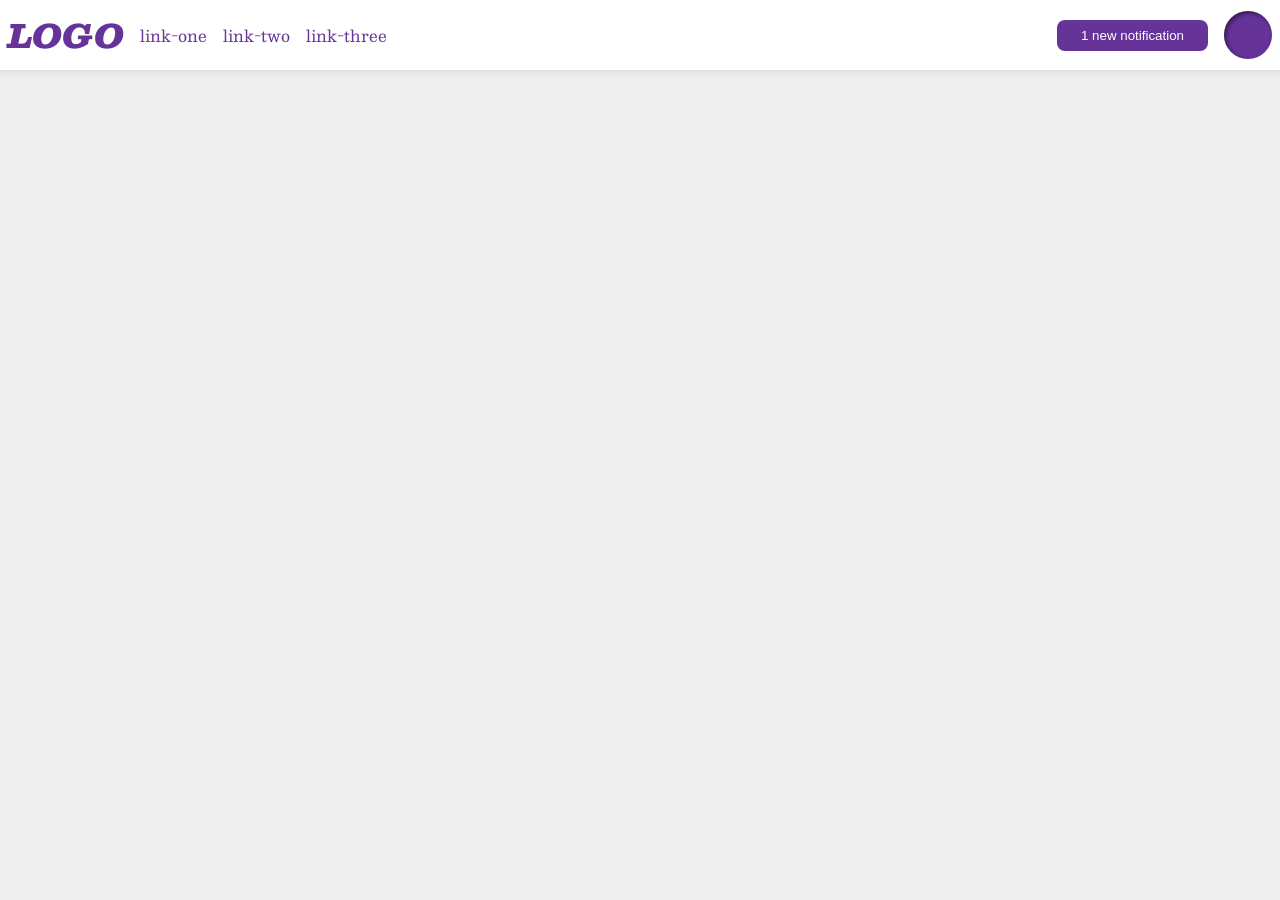
<file: foundations/flex/03-flex-header-2/index.html>
<!DOCTYPE html>
<html lang="en">
  <head>
    <meta charset="UTF-8">
    <meta http-equiv="X-UA-Compatible" content="IE=edge">
    <meta name="viewport" content="width=device-width, initial-scale=1.0">
    <title>Flex Header 2</title>
    <link rel="stylesheet" href="style.css">
  </head>
  <body>
    <div class="header">
      <div class="left">
        <div class="logo">
          LOGO
        </div>
        <ul class="links">
          <li><a href="https://google.com">link-one</a></li>
          <li><a href="https://google.com">link-two</a></li>
          <li><a href="https://google.com">link-three</a></li>
        </ul>
      </div>
      <div class="right">
        <button class="notifications">
          1 new notification
        </button>
        <div class="profile-image"></div>
      </div>
    </div>
  </body>
</html>
</file>
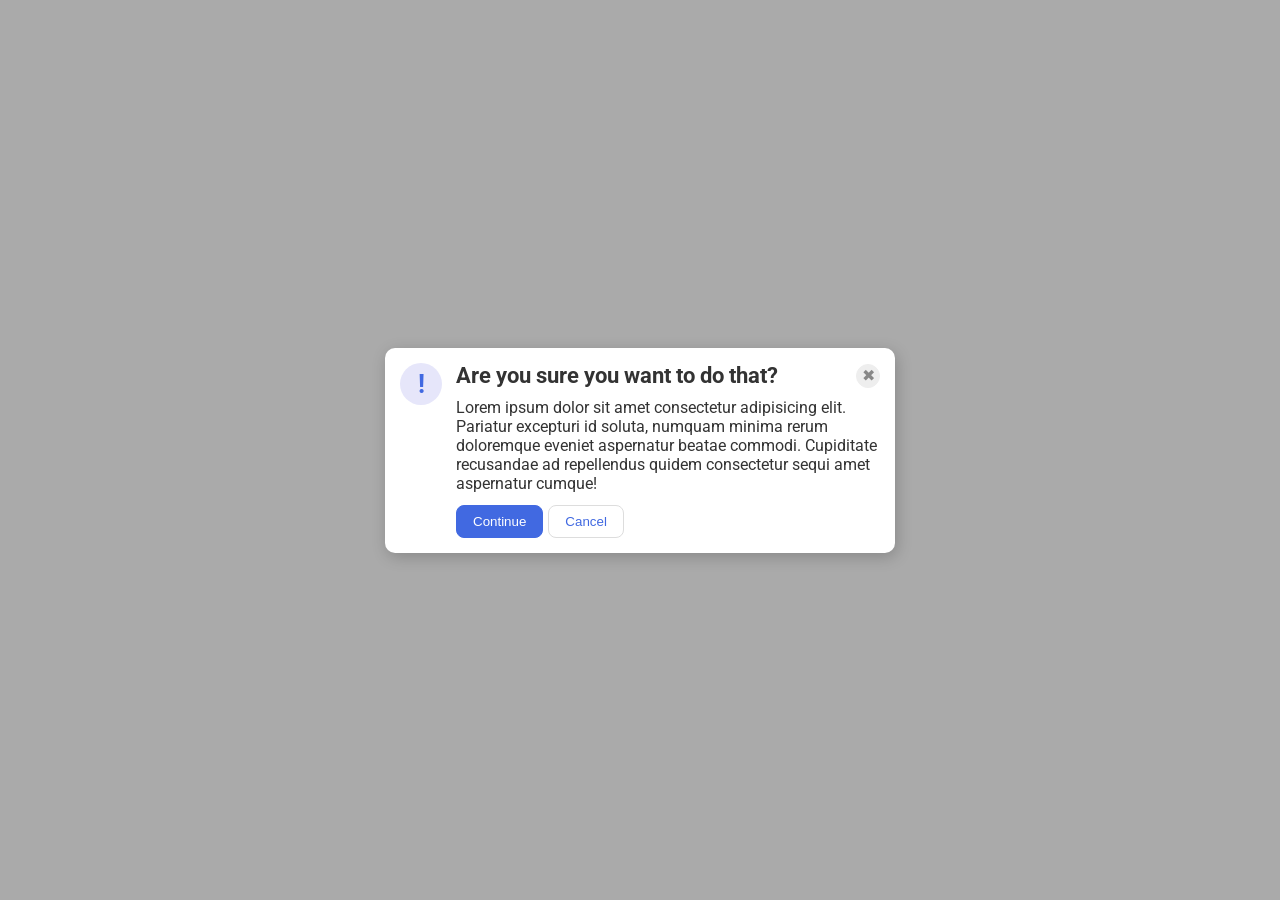
<file: foundations/flex/05-flex-modal/index.html>
<!DOCTYPE html>
<html lang="en">
  <head>
    <meta charset="UTF-8">
    <meta http-equiv="X-UA-Compatible" content="IE=edge">
    <meta name="viewport" content="width=device-width, initial-scale=1.0">
    <link rel="stylesheet" href="style.css">
    <title>Modal</title>
  </head>
  <body>
    <div class="modal">
      <div class="box">
        <div class="icon">!</div>
      </div>
      <div class="right">
        <div class="top">
          <div class="header">Are you sure you want to do that?</div>
          <button class="close-button">✖</button>
        </div>
        <div class="text">Lorem ipsum dolor sit amet consectetur adipisicing elit. Pariatur excepturi id soluta, numquam minima rerum doloremque eveniet aspernatur beatae commodi. Cupiditate recusandae ad repellendus quidem consectetur sequi amet aspernatur cumque!</div>
        <div class="botones">
          <button class="continue">Continue</button>
          <button class="cancel">Cancel</button>
        </div>
      </div>
      
    </div>
  </body>
</html>
</file>
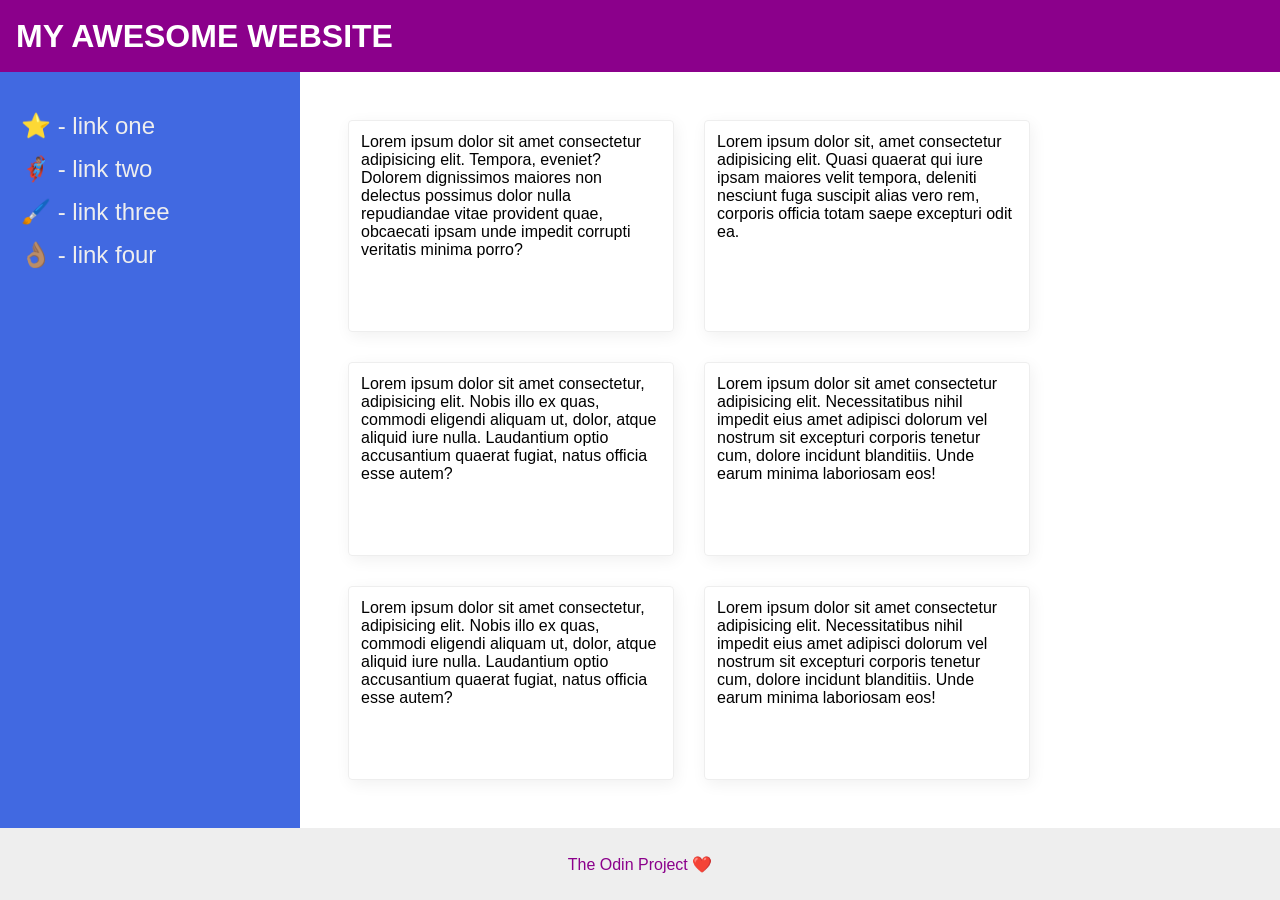
<file: foundations/flex/07-flex-layout-2/index.html>
<!DOCTYPE html>
<html lang="en">
  <head>
    <meta charset="UTF-8">
    <meta http-equiv="X-UA-Compatible" content="IE=edge">
    <meta name="viewport" content="width=device-width, initial-scale=1.0">
    <title>The Holy Grail</title>
    <link rel="stylesheet" href="style.css">
  </head>
  <body>
    <div class="header">
      MY AWESOME WEBSITE
    </div>
    
    <div class="center">
      <div class="sidebar">
        <ul>
          <li><a href="#">⭐ - link one</a></li>
          <li><a href="#">🦸🏽‍♂️ - link two</a></li>
          <li><a href="#">🖌️ - link three</a></li>
          <li><a href="#">👌🏽 - link four</a></li>
        </ul>
      </div>

      <div class="cards">
        <div class="card">Lorem ipsum dolor sit amet consectetur adipisicing elit. Tempora, eveniet? Dolorem dignissimos maiores non delectus possimus dolor nulla repudiandae vitae provident quae, obcaecati ipsam unde impedit corrupti veritatis minima porro?</div>
        <div class="card">Lorem ipsum dolor sit, amet consectetur adipisicing elit. Quasi quaerat qui iure ipsam maiores velit tempora, deleniti nesciunt fuga suscipit alias vero rem, corporis officia totam saepe excepturi odit ea.</div>
        <div class="card">Lorem ipsum dolor sit amet consectetur, adipisicing elit. Nobis illo ex quas, commodi eligendi aliquam ut, dolor, atque aliquid iure nulla. Laudantium optio accusantium quaerat fugiat, natus officia esse autem?</div>
        <div class="card">Lorem ipsum dolor sit amet consectetur adipisicing elit. Necessitatibus nihil impedit eius amet adipisci dolorum vel nostrum sit excepturi corporis tenetur cum, dolore incidunt blanditiis. Unde earum minima laboriosam eos!</div>
        <div class="card">Lorem ipsum dolor sit amet consectetur, adipisicing elit. Nobis illo ex quas, commodi eligendi aliquam ut, dolor, atque aliquid iure nulla. Laudantium optio accusantium quaerat fugiat, natus officia esse autem?</div>
        <div class="card">Lorem ipsum dolor sit amet consectetur adipisicing elit. Necessitatibus nihil impedit eius amet adipisci dolorum vel nostrum sit excepturi corporis tenetur cum, dolore incidunt blanditiis. Unde earum minima laboriosam eos!</div>
      </div>
    </div>
    
    <div class="footer">
      The Odin Project ❤️
    </div>
  </body>
</html>
</file>
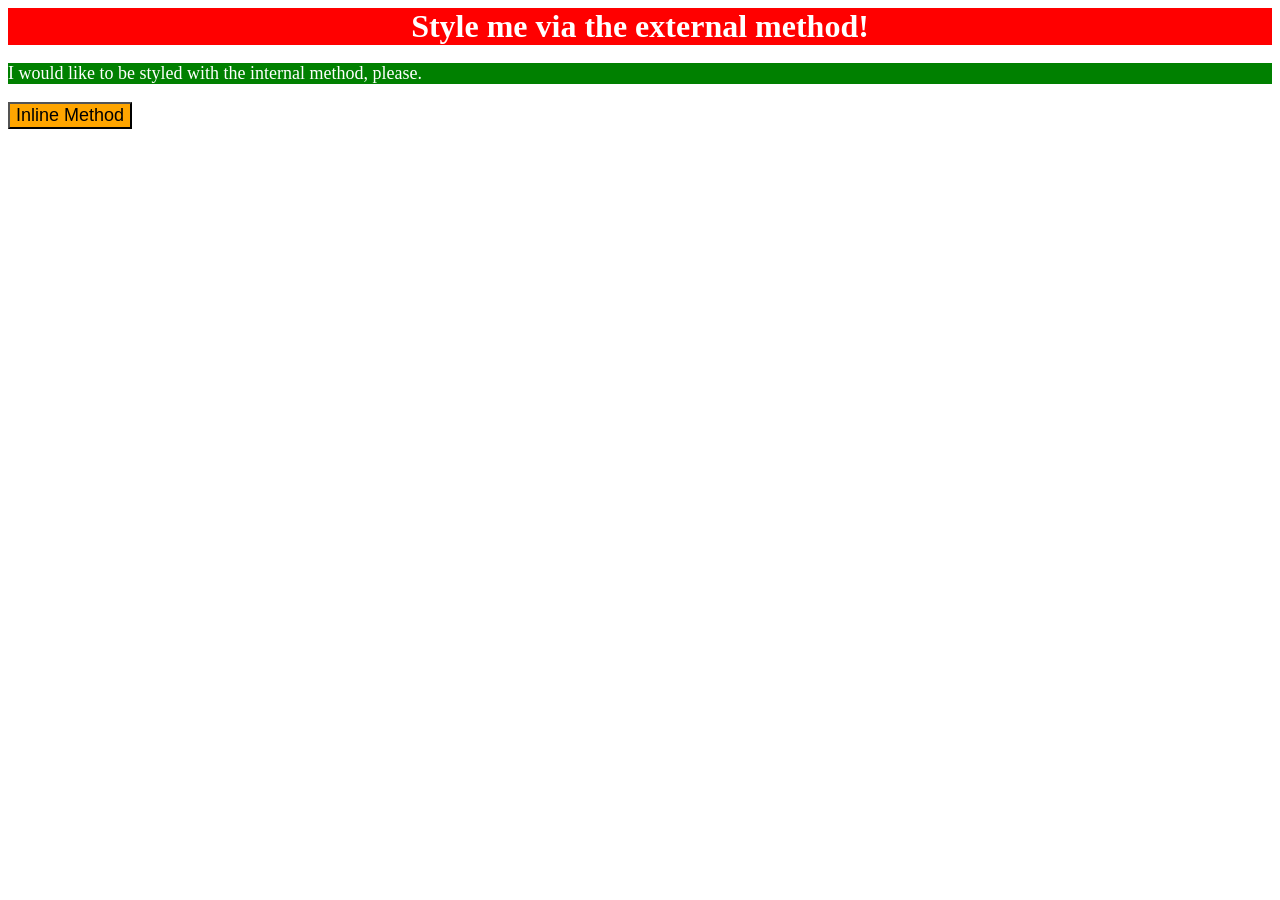
<file: foundations/intro-to-css/01-css-methods/index.html>
<!DOCTYPE html>
<html lang="en">
  <head>
    <link rel="stylesheet" href="style.css">
    <meta charset="UTF-8">
    <meta http-equiv="X-UA-Compatible" content="IE=edge">
    <meta name="viewport" content="width=device-width, initial-scale=1.0">
    <title>Methods for Adding CSS</title>
  </head>
  <body>
    <div>Style me via the external method!</div>
    <p>I would like to be styled with the internal method, please.</p>
    <style>
      p{
        background-color: green;
        color: white;
        font-size: 18px;
      }
    </style>
    <button style="background-color: orange; font-size: 18px;">Inline Method</button>
  </body>
</html>
</file>
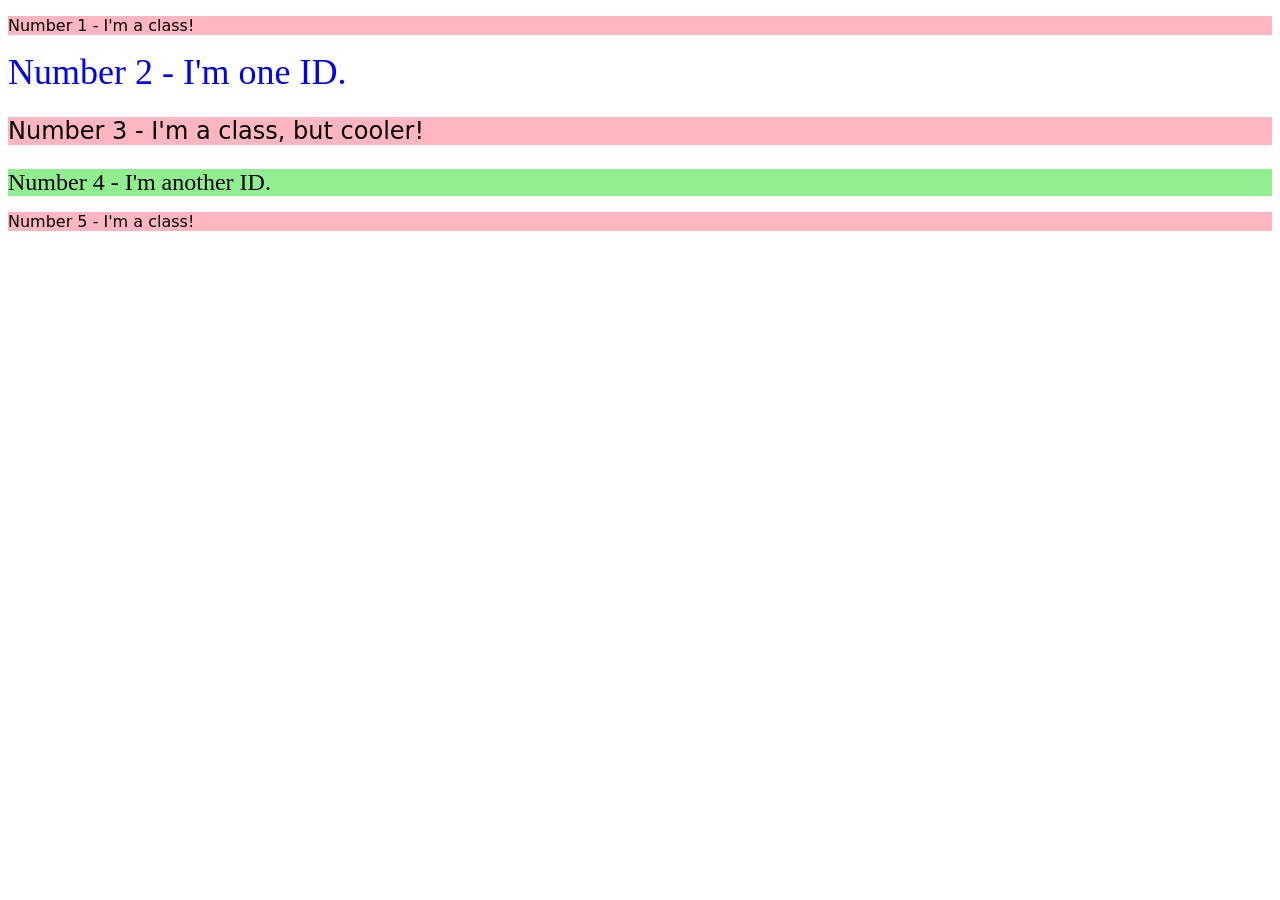
<file: foundations/intro-to-css/02-class-id-selectors/index.html>
<!DOCTYPE html>
<html lang="en">
  <head>
    <meta charset="UTF-8">
    <meta http-equiv="X-UA-Compatible" content="IE=edge">
    <meta name="viewport" content="width=device-width, initial-scale=1.0">
    <title>Class and ID Selectors</title>
    <link rel="stylesheet" href="style.css">
  </head>
  <body>
    <p class="odd">Number 1 - I'm a class!</p>
    <div id="two">Number 2 - I'm one ID.</div>
    <p class="odd adjust-font">Number 3 - I'm a class, but cooler!</p>
    <div id="four">Number 4 - I'm another ID.</div>
    <p class="odd">Number 5 - I'm a class!</p>
  </body>
</html>
</file>
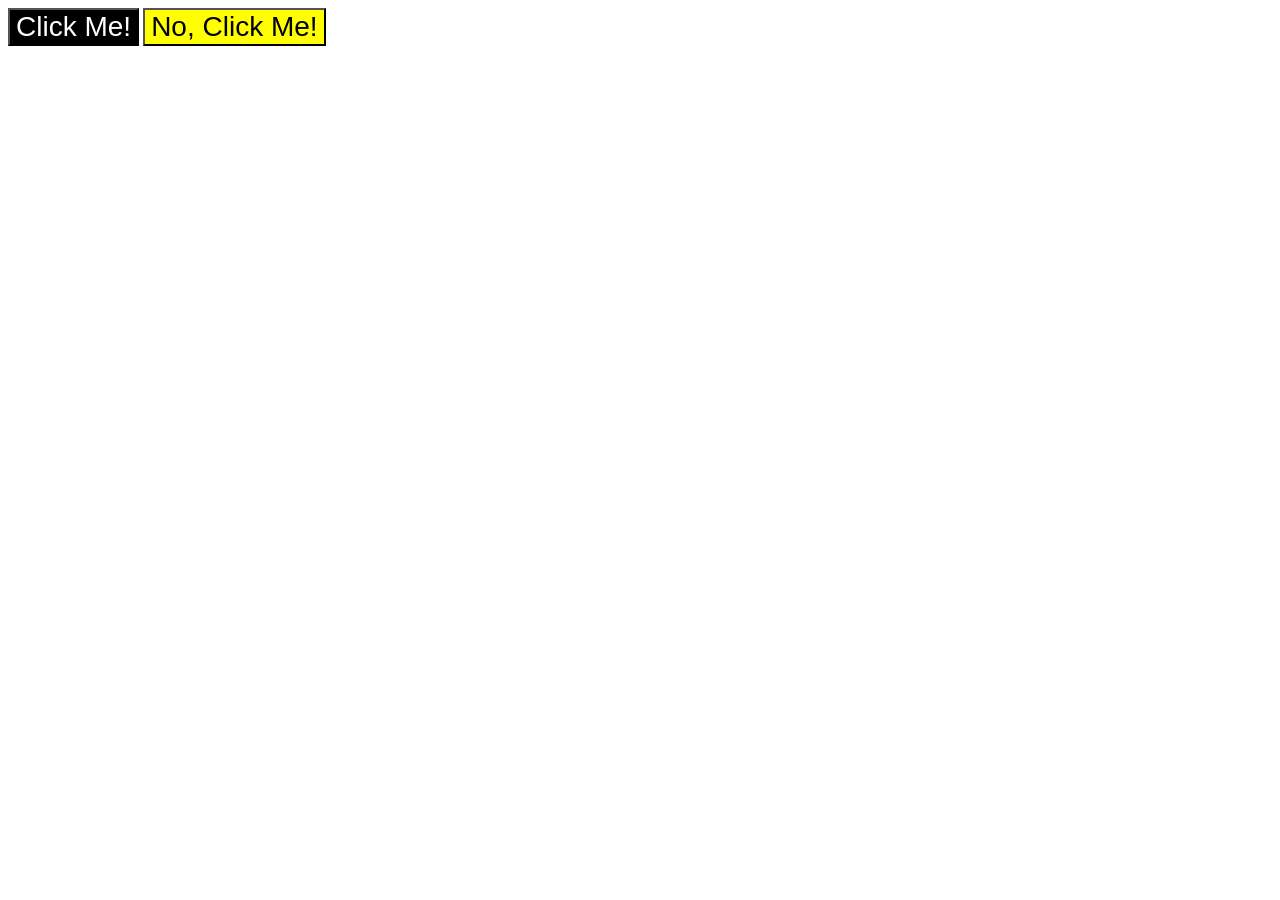
<file: foundations/intro-to-css/03-grouping-selectors/index.html>
<!DOCTYPE html>
<html lang="en">
  <head>
    <meta charset="UTF-8">
    <meta http-equiv="X-UA-Compatible" content="IE=edge">
    <meta name="viewport" content="width=device-width, initial-scale=1.0">
    <title>Grouping Selectors</title>
    <link rel="stylesheet" href="style.css">
  </head>
  <body>
    <button class="one">Click Me!</button>
    <button class="two">No, Click Me!</button>
  </body>
</html>
</file>
<file: foundations/flex/03-flex-header-2/style.css>
/* this is some magical font-importing.  
you'll learn about it later. */
@import url('https://fonts.googleapis.com/css2?family=Besley:ital,wght@0,400;1,900&display=swap');

body {
  margin: 0;
  background: #eee;
  font-family: Besley, serif;
}

.header {
  background: white;
  border-bottom: 1px solid #ddd;
  box-shadow: 0 0 8px rgba(0,0,0,.1);
  display: flex;
  justify-content: space-between;
  padding: 8px;
}

.profile-image {
  background: rebeccapurple;
  box-shadow: inset 2px 2px 4px rgba(0,0,0,.5);
  border-radius: 50%;
  width: 48px;
  height: 48px;
}


.logo {
  color: rebeccapurple;
  font-size: 32px;
  font-weight: 900;
  font-style: italic;
}

button {
  border: none;
  border-radius: 8px;
  background: rebeccapurple;
  color: white;
  padding: 8px 24px;
}

a {
  /* this removes the line under our links */
  text-decoration: none;
  color: rebeccapurple;
}

ul {
  list-style-type: none;
  display: flex;
  gap: 16px;
  margin: 0;
  padding: 0;
}

.left, .right{
  display: flex;
  gap: 16px;
  align-items: center;
}
</file>
<file: foundations/flex/05-flex-modal/style.css>
@import url('https://fonts.googleapis.com/css2?family=Roboto:wght@400;700&display=swap');

html, body {
  height: 100%;
}

body {
  font-family: Roboto, sans-serif;
  margin: 0;
  background: #aaa;
  color: #333;
  /* I'll give you this one for free lol */
  display: flex;
  align-items: center;
  justify-content: center;
}

.modal {
  background: white;
  width: 480px;
  border-radius: 10px;
  box-shadow: 2px 4px 16px rgba(0,0,0,.2);
  display: flex;
  flex-direction: row;
  padding: 15px;
}

.right{
  display: flex;
  flex-direction: column;
}

.header{
  font-weight: bold;
  font-size: 22px;
}

.box{
  display: flex;
  padding-right: 14px;
  
}

.icon {
  color: royalblue;
  font-size: 26px;
  font-weight: 700;
  background: lavender;
  width: 42px;
  height: 42px;
  border-radius: 50%;
  display: flex;
  align-items: center;
  justify-content: center;
}

.close-button {
  background: #eee;
  border-radius: 50%;
  color: #888;
  font-weight: 400;
  font-size: 16px;
  height: 24px;
  width: 24px;
  display: flex;
  align-items: center;
  justify-content: center;
  border: 1px solid #eee;
  padding: 0;
  margin-left: auto;
  margin-top: auto;
}

button {
  cursor: pointer;
  padding: 8px 16px;
  border-radius: 8px;
}

.top{
  display: flex;
  justify-content: space-between;
  align-items: flex-start;
  padding-bottom: 10px;
}

.botones{
  display: flex;
  align-items: baseline;
  padding-top: 12px;
  gap: 5px;

}

button.continue {
  background: royalblue;
  border: 1px solid royalblue;
  color: white;
}

button.cancel {
  background: white;
  border: 1px solid #ddd;
  color: royalblue;
}
</file>
<file: foundations/flex/07-flex-layout-2/style.css>
body {
  font-family: -apple-system, BlinkMacSystemFont, 'Segoe UI', Roboto, Oxygen, Ubuntu, Cantarell, 'Open Sans', 'Helvetica Neue', sans-serif;
  margin: 0;
  min-height: 100vh;
  display: flex;
  flex-direction: column;
}

.center {
  display: flex;
  flex-direction: row;
  flex-grow: 2;
}

.cards {
  display: flex;
  gap: 30px;
  flex-wrap: wrap;
  flex-grow: 3;
  flex-shrink: 2;
  padding: 48px;
}

.header {
  height: 72px;
  background: darkmagenta;
  color: white;
  display: flex;
  align-items: center;
  font-size: 32px;
  font-weight: 900;
  padding-left: 16px;
}

.footer {
  height: 72px;
  background: #eee;
  color: darkmagenta;
  display: flex;
  justify-content: center;
  align-items: center;
}

.sidebar {
  width: 300px;
  background: royalblue;
  box-sizing: border-box;
  flex-shrink: 0;
  padding: 16px;
  font-size: 24px;

}

a {
  text-decoration: none;
  color: #eee;
}

ul {
  list-style-type: none;
  padding-left: 5px;
}

li {
  margin-bottom: 15px;

}

.card {
  border: 1px solid #eee;
  box-shadow: 2px 4px 16px rgba(0,0,0,.06);
  border-radius: 4px;
  display: flex;
  width: 300px;
  padding: 12px;
}
</file>
<file: foundations/intro-to-css/01-css-methods/style.css>
div {
    background-color: red;
    color: white;
    font-size: 32px;
    text-align: center;
    font-weight: bold;
}
</file>
<file: foundations/intro-to-css/02-class-id-selectors/style.css>
.odd {
   background-color: lightpink;
   font-family: Verdana, 'DejaVu Sans', sans-serif; 
}
.adjust-font{
    font-size: 24px;
}
div#two {
    color: blue;
    font-size: 36px;
}

div#four {
    background-color: lightgreen;
    font-size: 24px;
    font-style: bold;
}
</file>
<file: foundations/intro-to-css/03-grouping-selectors/style.css>
.one,
.two {
    font-size: 28px;
    font-family: Helvetica, 'Times New Roman', sans-serif;
}
.one {
    background-color: black;
    color: white;
}
.two {
    background-color: yellow;
}
</file>
